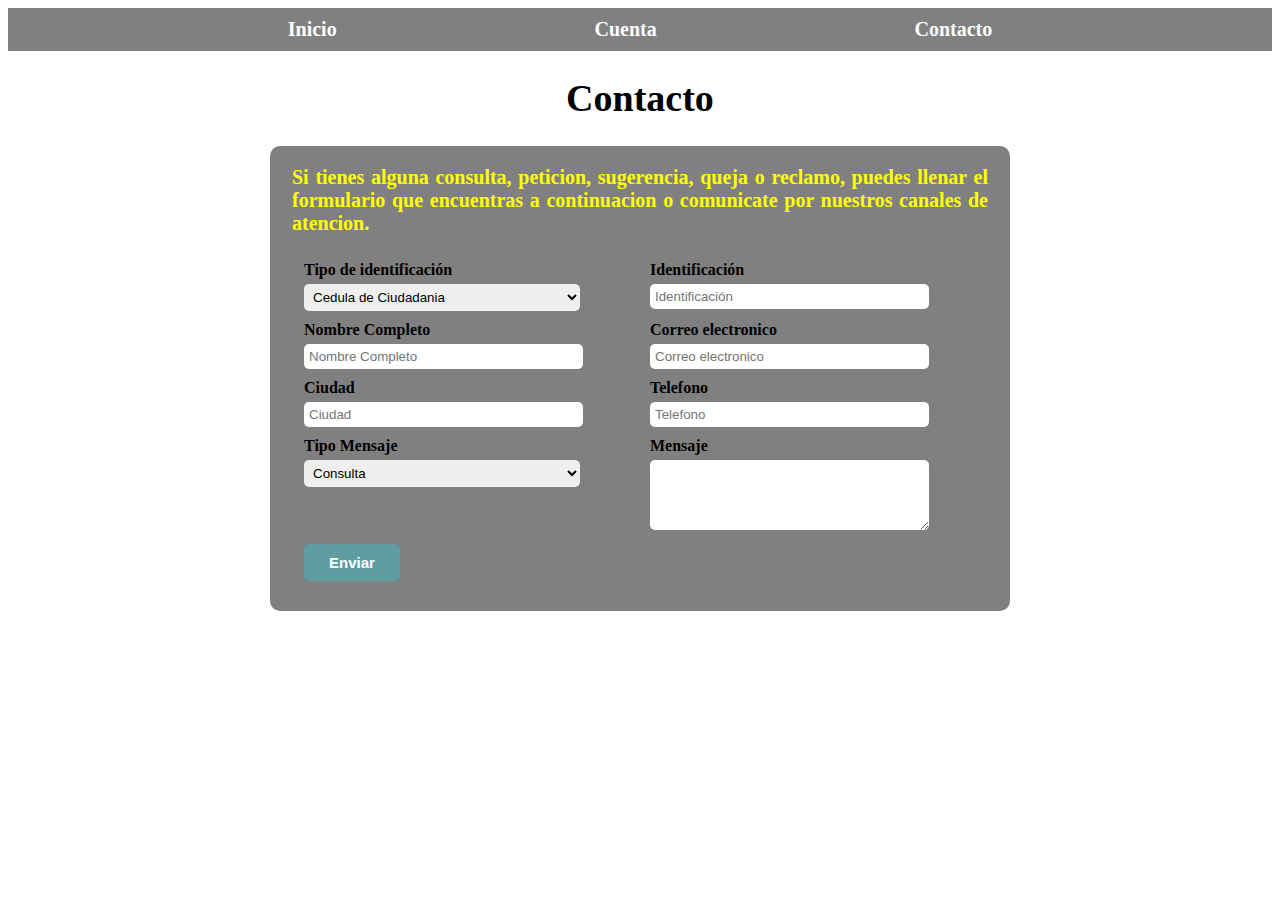
<file: contacto.html>
<!DOCTYPE html>
<html lang="en">
<head>
    <meta charset="UTF-8">
    <meta name="viewport" content="width=device-width, initial-scale=1.0">
    <title>Contacto</title>
    <link rel="preload" href="./styles/contacto.css" as="stylesheet"> 
    <link href="./styles/contacto.css" rel="stylesheet">
   
</head>
<body>
    <header>
        
        <nav class="navegador-principal contenedor">
            <a href="index.html">Inicio</a>
            <a href="#">Cuenta</a>
            <a href="contacto.html">Contacto</a>
        </nav>
    </header>

    <section>
        <h1>Contacto</h1>
    </section>
    
    <section>
        <form class="formulario">
            <legend>
                Si tienes alguna consulta, peticion, sugerencia, queja o reclamo, puedes
                llenar el formulario que encuentras a continuacion o comunicate por nuestros
                canales de atencion.                
            </legend>
                
            
            <fieldset>
                <div class="contenedor-campos">
                    <div class="campo">
                        <label>Tipo de identificación</label>
                        <select name="Tipo">
                            <option value="C">Cedula de Ciudadania</option>
                            <option value="T">Tarjeta de Identidad</option>
                            <option value="P">Pasaporte</option>
                            <option value="E">Cedula de Extranjeria</option>
                            <option value="N">Nit</option>
                          </select>
                    </div>
        
                    <div class="campo">
                        <label>Identificación</label>
                        <input type="text" placeholder="Identificación">
                    </div>
        
                    <div class="campo">
                        <label>Nombre Completo</label>
                        <input type="text" placeholder="Nombre Completo">
                    </div>
        
                    <div class="campo">
                        <label>Correo electronico</label>
                        <input type="email" placeholder="Correo electronico">
                    </div>
        
                    <div class="campo">
                        <label>Ciudad</label>
                        <input type="text" placeholder="Ciudad">
                    </div>
        
                    <div class="campo">
                        <label>Telefono</label>
                        <input type="tel" placeholder="Telefono">
                    </div>
    
                    <div class="campo">
                        <label>Tipo Mensaje</label>
                        <select name="Tipo">
                            <option value="C">Consulta</option>
                            <option value="P">Peticion</option>
                            <option value="Q">Queja</option>
                            <option value="R">Reclamo</option>
                            <option value="S">Sugerencia</option>
                          </select>
                    </div>     
    
                    <div class="campo">
                        <label>Mensaje</label>
                        <textarea></textarea>
                    </div>                    
                </div>
                
                <div>
                    <input class="boton" type="submit" value="Enviar">
                </div>
            </fieldset>
        </form>
    </section>
    
    <footer>

    </footer>
    
</body>
</html>
</file>
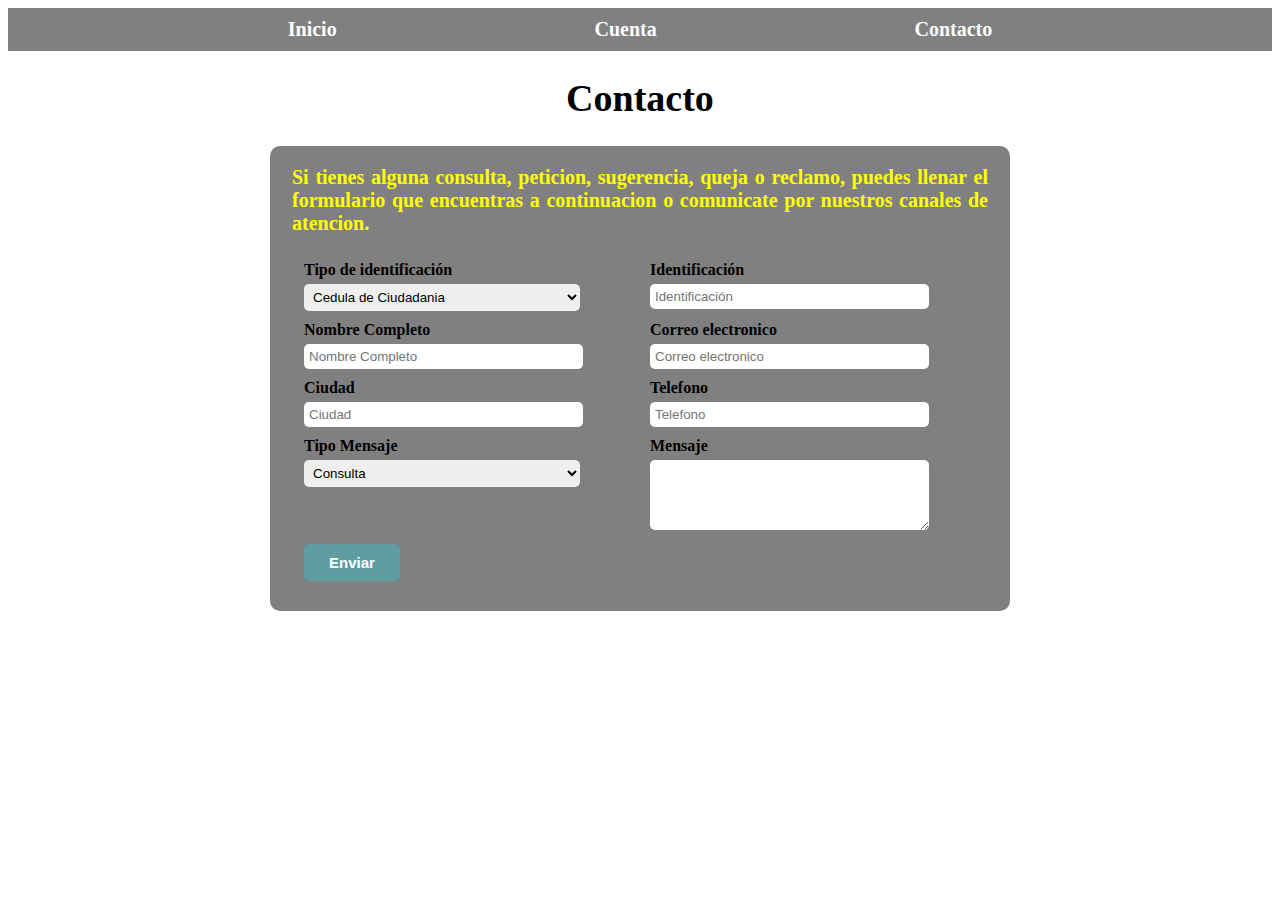
<file: pages/contacto.html>
<!DOCTYPE html>
<html lang="en">

<head>
    <meta charset="UTF-8">
    <meta name="viewport" content="width=device-width, initial-scale=1.0">
    <title>Contacto</title>
    <link rel="preload" href="./../styles/contacto.css" as="stylesheet">
    <link href="./../styles/contacto.css" rel="stylesheet">

</head>

<body>
    <header>

        <nav class="navegador-principal contenedor">
            <a href="./../index.html">Inicio</a>
            <a href="Iniciarsesion.html">Cuenta</a>
            <a href="contacto.html">Contacto</a>
        </nav>
    </header>

    <section>
        <h1>Contacto</h1>
    </section>

    <section>
        <form class="formulario">
            <legend>
                Si tienes alguna consulta, peticion, sugerencia, queja o reclamo, puedes
                llenar el formulario que encuentras a continuacion o comunicate por nuestros
                canales de atencion.
            </legend>


            <fieldset>
                <div class="contenedor-campos">
                    <div class="campo">
                        <label for="tipo-identificacion">Tipo de identificación</label>
                        <select id="tipo-identificacion" name="Tipo">
                            <option value="C">Cedula de Ciudadania</option>
                            <option value="T">Tarjeta de Identidad</option>
                            <option value="P">Pasaporte</option>
                            <option value="E">Cedula de Extranjeria</option>
                            <option value="N">Nit</option>
                        </select>
                    </div>

                    <div class="campo">
                        <label for="identificacion">Identificación</label>
                        <input id="identificacion" type="text" placeholder="Identificación">
                    </div>

                    <div class="campo">
                        <label for="nombre-completo">Nombre Completo</label>
                        <input id="nombre-completo" type="text" placeholder="Nombre Completo">
                    </div>

                    <div class="campo">
                        <label for="correo-electronico">Correo electronico</label>
                        <input id="correo-electronico" type="email" placeholder="Correo electronico">
                    </div>

                    <div class="campo">
                        <label for="ciudad">Ciudad</label>
                        <input id="ciudad" type="text" placeholder="Ciudad">
                    </div>

                    <div class="campo">
                        <label for="telefono">Telefono</label>
                        <input id="telefono" type="tel" placeholder="Telefono">
                    </div>

                    <div class="campo">
                        <label for="tipo-mensaje">Tipo Mensaje</label>
                        <select id="tipo-mensaje" name="Tipo">
                            <option value="C">Consulta</option>
                            <option value="P">Peticion</option>
                            <option value="Q">Queja</option>
                            <option value="R">Reclamo</option>
                            <option value="S">Sugerencia</option>
                        </select>
                    </div>

                    <div class="campo">
                        <label for="mensaje">Mensaje</label>
                        <textarea id="mensaje"></textarea>
                    </div>
                </div>

                <div>
                    <input class="boton" type="submit" value="Enviar">
                </div>
            </fieldset>
        </form>
    </section>

    <footer>

    </footer>

</body>

</html>
</file>
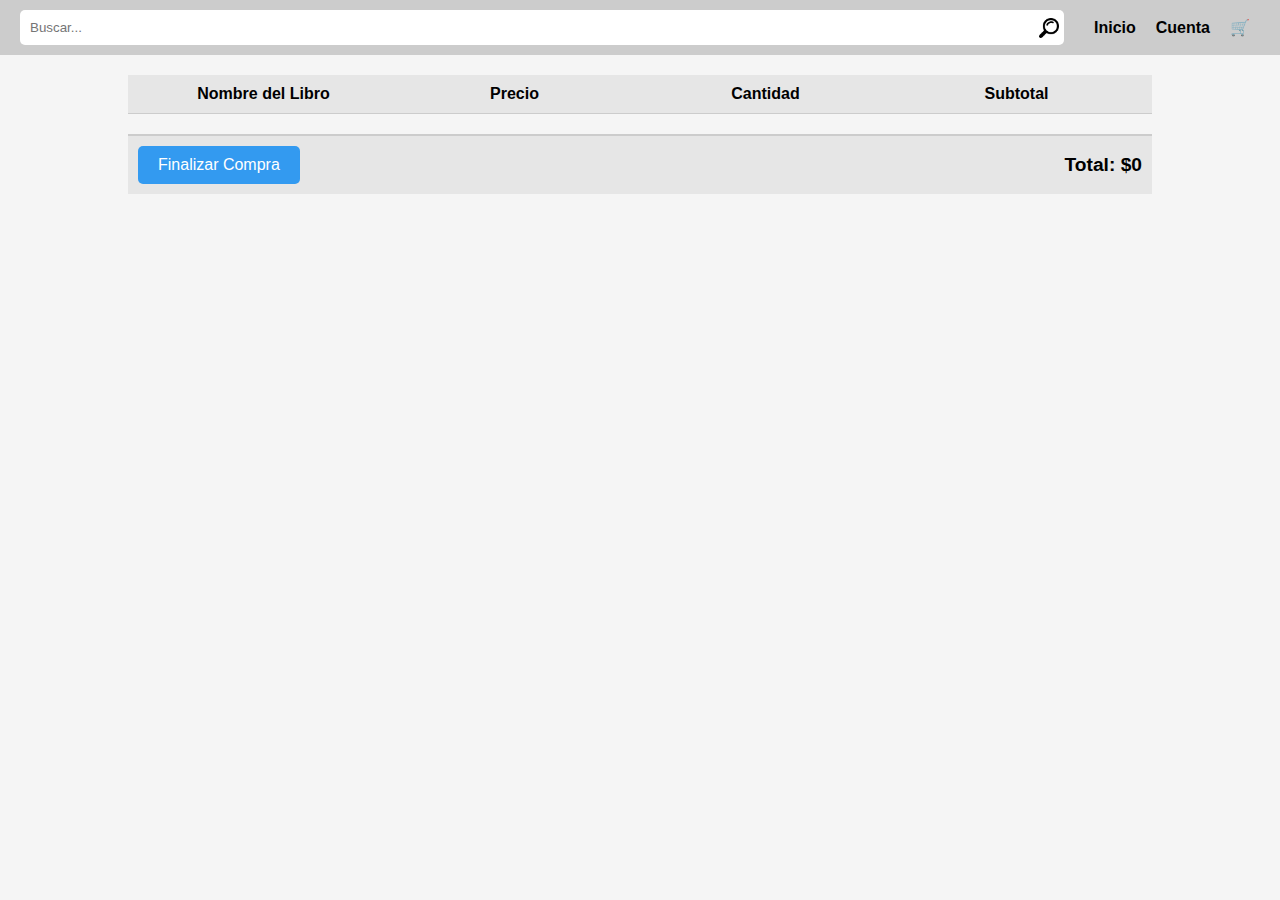
<file: pages/finalizar-compra.html>
<!DOCTYPE html>
<html lang="en">

<head>
    <meta charset="UTF-8">
    <meta name="viewport" content="width=device-width, initial-scale=1.0">
    <title>Finalizar Compra</title>
    <link rel="stylesheet" href="./../styles/finalizar-compra.css">
</head>

<body>
    <!-- Barra Superior -->
    <header>
        <div class="search-bar">
            <input type="text" placeholder="Buscar...">
            <img src="./../img/lupa.png" alt="Lupa">
        </div>
        <nav class="nav-links">
            <a href="./../index.html">Inicio</a>
            <a href="./../pages/Iniciarsesion.html">Cuenta</a>
            <a href="./finalizar-compra.html" class="cart-icon">🛒</a>
        </nav>
    </header>

    <!-- Contenido Principal -->
    <main>
        <section class="cart-details">
            <div class="row headers">
                <span>Nombre del Libro</span>
                <span>Precio</span>
                <span>Cantidad</span>
                <span>Subtotal</span>
            </div>

            <!-- Productos agregados dinámicamente -->
            <div class="products">
                <!-- Este contenedor será llenado con JavaScript -->
            </div>
        </section>

        <!-- Botón Finalizar Compra y Total -->
        <section class="checkout-summary">
            <button class="finalize-button">Finalizar Compra</button>
            <div class="total">
                <span>Total:</span>
                <span class="final-price">$0</span>
            </div>
        </section>
    </main>

    <!-- Enlazar el archovo JavaScript -->
     <script src="./../scripts/finalizar-compra.js"></script>
</body>

</html>
</file>
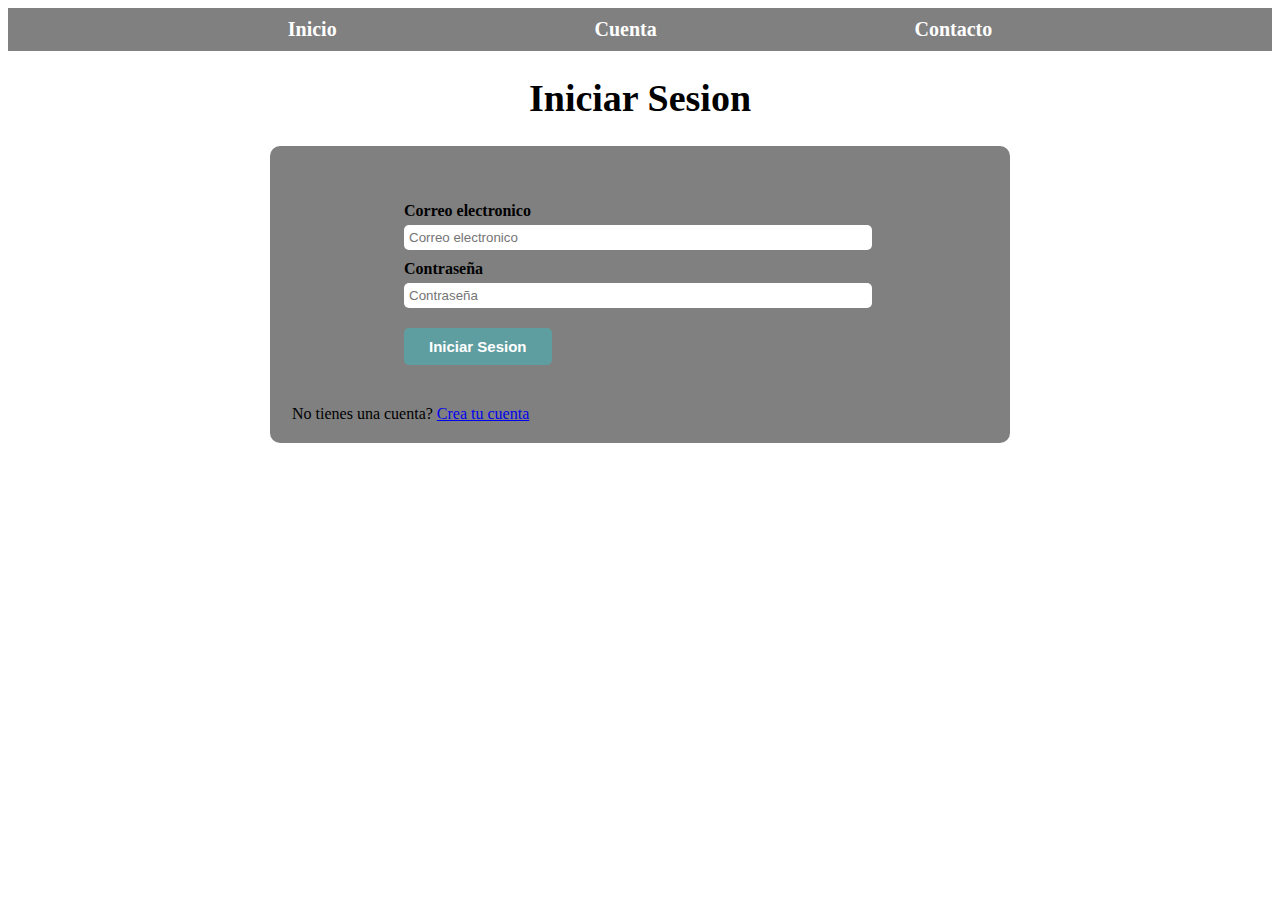
<file: pages/Iniciarsesion.html>
<!DOCTYPE html>
<html lang="en">
<head>
    <meta charset="UTF-8">
    <meta name="viewport" content="width=device-width, initial-scale=1.0">
    <title>Registrarse</title>
    <link rel="preload" href="./../styles/registro.css" as="stylesheet">
    <link href="./../styles/registro.css" rel="stylesheet">

</head>
<body>
    <header>
        <nav class="navegador-principal contenedor">
            <a href="./../index.html">Inicio</a>
            <a href="Iniciarsesion.html">Cuenta</a>
            <a href="contacto.html">Contacto</a>
        </nav>
    </header>

    <section>
        <h1>Iniciar Sesion</h1>
    </section>

    <section>
        <form class="formulario">
            <fieldset>
                <div class="contenedor-campos">
                    <div class="campo">
                        <label for="correo-electronico">Correo electronico</label>
                        <input id="correo-electronico" type="email" placeholder="Correo electronico">
                    </div>

                    <div class="campo">
                        <label for="Password">Contraseña</label>
                        <input id="Password" type="password" placeholder="Contraseña">
                    </div>
                
                    <div class="btnregistro">
                        <input class="boton" type="submit" value="Iniciar Sesion">
                    </div>
                </div>
            </fieldset>

            <legend>
                No tienes una cuenta? <a href="Registro.html">Crea tu cuenta</a>
            </legend>
        </form>     
    </section>
</body>
</html>
</file>
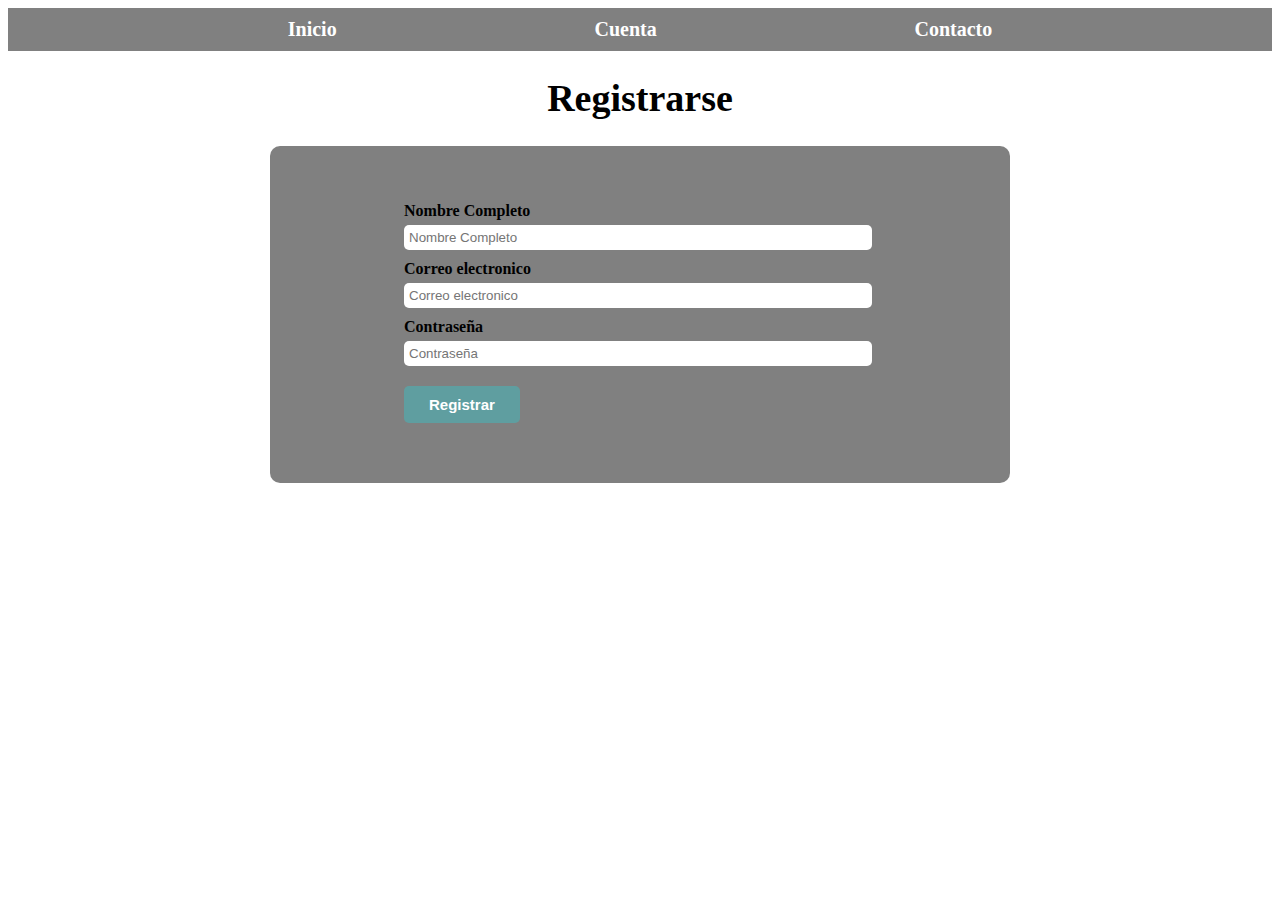
<file: pages/Registro.html>
<!DOCTYPE html>
<html lang="en">
<head>
    <meta charset="UTF-8">
    <meta name="viewport" content="width=device-width, initial-scale=1.0">
    <title>Registrarse</title>
    <link rel="preload" href="./../styles/registro.css" as="stylesheet">
    <link href="./../styles/registro.css" rel="stylesheet">

</head>
<body>
    <header>
        <nav class="navegador-principal contenedor">
            <a href="./../index.html">Inicio</a>
            <a href="Iniciarsesion.html">Cuenta</a>
            <a href="contacto.html">Contacto</a>
        </nav>
    </header>

    <section>
        <h1>Registrarse</h1>
    </section>

    <section>
        <form class="formulario">
            <fieldset>
                <div class="contenedor-campos">
                    <div class="campo">
                        <label for="nombre-completo">Nombre Completo</label>
                        <input id="nombre-completo" type="text" placeholder="Nombre Completo">
                    </div>

                    <div class="campo">
                        <label for="correo-electronico">Correo electronico</label>
                        <input id="correo-electronico" type="email" placeholder="Correo electronico">
                    </div>

                    <div class="campo">
                        <label for="Password">Contraseña</label>
                        <input id="Password" type="password" placeholder="Contraseña">
                    </div>
                
                    <div class="btnregistro">
                        <input class="boton" type="submit" value="Registrar">
                    </div>
                </div>
            </fieldset>
        </form>     
    </section>
</body>
</html>
</file>
<file: styles/contacto.css>
html{
    font-size: 62.5%;
}

body{
    font-size: 16px; /**1rem = 10px**/
}

.contenedor{
    width: 120rem;
    margin: 0 auto;
}

header{
    background-color: gray;
}

.navegador-principal{
    background-color: gray;
    
    color: white;
    display: flex;
    justify-content: space-evenly;
}

.navegador-principal a{
    padding: 1rem;
    color: white;
    text-decoration: none;
    font-size: 2rem;
    font-weight: 700;
}

.navegador-principal a:hover{
    background-color: #ffc107;
    color: black;
}

h1{
    text-align: center;
    font-size: 3.8rem;
}

.formulario{
    background-color: gray;
    width: min(70rem, 100%);
    margin: 0 auto;
    padding: 2rem;
    border-radius: 1rem;
}

.formulario fieldset{
    border: none;
}

.formulario legend{
    text-align: justify;
    font-size: 2rem;
    font-weight: 700;
    margin-bottom: 2rem;
    color: yellow;
}

.contenedor-campos{
    display: grid;
    grid-template-columns: 50% 50%;
    column-gap: 1rem;
    
}

.campo{
    margin-bottom: 1rem;
}

.campo label{
    font-weight: bold;
    margin-bottom: .5rem;
    display: block;
}

.campo textarea{
    height: 6rem;
    width: 80%;
    border: none;
    padding: 0.5rem;
    border-radius: 0.5rem;
}

.campo input{
    width: 80%;
    border: none;
    padding: 0.5rem;
    border-radius: 0.5rem;
}

.campo select{
    width: 82%;
    border: none;
    padding: 0.5rem;
    border-radius: 0.5rem;
}

.boton{
    background-color: cadetblue;
    color: white;
    border: none;
    padding: 1rem 2.5rem;
    border-radius: 0.5rem;
    font-size: 1.5rem;
    font-weight: 700;
}

.boton:hover{
    cursor: pointer;
}
</file>
<file: styles/finalizar-compra.css>
/* Estilo General */
body {
    margin: 0;
    font-family: Arial, sans-serif;
    background-color: #f5f5f5;
}

/* Estilos del Encabezado */
header {
    display: flex;
    justify-content: space-between;
    align-items: center;
    background-color: #ccc;
    padding: 10px 20px;
}

.search-bar {
    display: flex;
    align-items: center;
    flex-grow: 1;
    margin-right: 20px;
    background-color: white;
    border-radius: 5px;
    padding: 5px;
}

.search-bar input {
    flex-grow: 1;
    border: none;
    padding: 5px;
    outline: none;
}

.search-bar img {
    width: 20px;
    height: 20px;
}

.nav-links {
    display: flex;
    align-items: center;
}

.nav-links a {
    margin: 0 10px;
    text-decoration: none;
    color: black;
    font-weight: bold;
    font-size: 1rem;
}

.cart-icon {
    position: relative;
    font-size: 1.5rem;
    cursor: pointer;
}

#cart-count {
    position: absolute;
    top: -10px;
    right: -10px;
    background-color: red;
    color: white;
    border-radius: 50%;
    padding: 2px 6px;
    font-size: 0.8rem;
}

/* Estilos del contenido principal */
main {
    width: 80%;
    margin: 20px auto;
}

/* Estilos de la seccion de detalles del carrito */
.cart-details .headers {
    display: flex;
    justify-content: space-between;
    font-weight: bold;
    background-color: #e6e6e6;
    padding: 10px;
}

.cart-details .row {
    display: flex;
    justify-content: space-between;
    padding: 10px;
    border-bottom: 1px solid #ccc;
}

.cart-details .row:nth-child(even) {
    background-color: #f0f0f0;
}

.cart-details .row span {
    flex: 1;
    text-align: center;
}

/* Estilos para la imagen del carrito */
.cart-image {
    width: 50px;
    height: auto;
}

/* Estilos del resumen de la compra */
.checkout-summary {
    display: flex;
    justify-content: space-between;
    align-items: center;
    margin-top: 20px;
    padding: 10px;
    border-top: 2px solid #ccc;
    background-color: #e6e6e6;
}

.finalize-button {
    background-color: #339af0;
    color: white;
    border: none;
    padding: 10px 20px;
    font-size: 1rem;
    border-radius: 5px;
    cursor: pointer;
}

.finalize-button:hover {
    background-color: #227dc7;
}

.total {
    font-size: 1.2rem;
    font-weight: bold;
}
</file>
<file: styles/registro.css>
html{
    font-size: 62.5%;
}

body{
    font-size: 16px; /**1rem = 10px**/
}

.contenedor{
    width: 120rem;
    margin: 0 auto;
}

header{
    background-color: gray;
}

.navegador-principal{
    background-color: gray;
    color: white;
    display: flex;
    justify-content: space-evenly;
}

.navegador-principal a{
    padding: 1rem;
    color: white;
    text-decoration: none;
    font-size: 2rem;
    font-weight: 700;
}

.navegador-principal a:hover{
    background-color: #ffc107;
    color: black;
}

h1{
    text-align: center;
    font-size: 3.8rem;
}

.formulario{
    background-color: gray;
    width: min(70rem, 100%);
    margin: 0 auto;
    padding: 2rem;
    border-radius: 1rem;
}

.formulario fieldset{
    border: none;
}

.contenedor-campos{
    display: grid;
    grid-template-columns: 100%;
    padding-left: 10rem;
    padding-bottom: 3rem;
    padding-top: 3rem;
}

.campo{
    margin-bottom: 1rem;
    justify-content: center;
}

.campo label{
    font-weight: bold;
    margin-bottom: .5rem;
    display: block;
}

.campo input{
    width: 80%;
    border: none;
    padding: 0.5rem;
    border-radius: 0.5rem;
}

.boton{
    background-color: cadetblue;
    color: white;
    border: none;
    padding: 1rem 2.5rem;
    border-radius: 0.5rem;
    font-size: 1.5rem;
    font-weight: 700;
    margin-top: 1rem;
}

.boton:hover{
    cursor: pointer;
}
</file>
